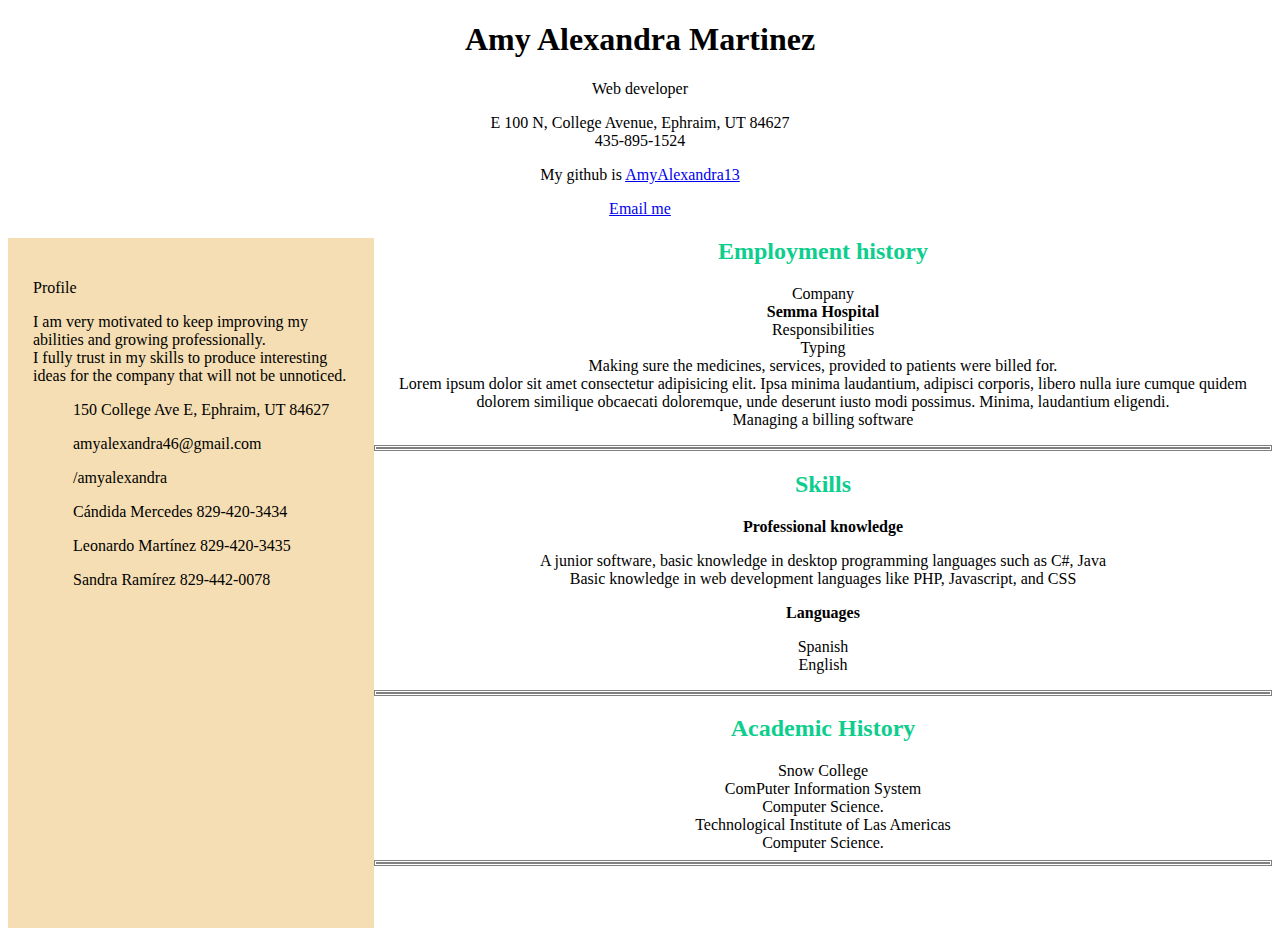
<file: index.html>
<!DOCTYPE html>
<html lang="en">
<head>
    <meta charset="UTF-8">
    <meta http-equiv="X-UA-Compatible" content="IE=edge">
    <meta name="viewport" content="width=device-width, initial-scale=1.0" />
<title>Amy resume</title>
    <meta name="description" content="This website is the best resume ever, where you can find a lot of Information">
    <link rel="stylesheet" type="text/css" href="resume.css" rel="stylesheet">

    
</head>
<body>
 
    <header>
      
        <h1>Amy Alexandra Martinez</h1>
        <p>Web developer</p>
        <p>E 100 N, College Avenue, Ephraim, UT 84627<br>
            435-895-1524<br>
<p>My github is <a href="https://github.com/AmyAlexandra13">AmyAlexandra13</a></p>
             <a href="mailto:amyalexandra@gmail.com">  Email me</a>
            
        </p>
    
        
    </header>

    <main>
    <div class="leftcontainer">

       
        <nav>
        <p>Profile</p>
        <p>I am very motivated to keep improving my abilities and growing professionally.<br>
            I fully trust in my skills to produce interesting ideas for the company that will not be unnoticed.</p>



            <div class="contact">
                <ul>
                <li><p> 150 College Ave E, Ephraim, UT 84627</p></li>
                <li>  <p> amyalexandra46@gmail.com</p></li>
                <li>  <p> /amyalexandra</p></li>
            </ul>
        </div>


        <div class="references">
            <ul>
            <li><p>Cándida Mercedes   829-420-3434            </p></li>
            <li>  <p> Leonardo Martínez     829-420-3435                </p></li>
            <li>  <p> Sandra Ramírez           829-442-0078                 </p></li>
        </ul>
    </div>
    
        </nav>

       
       
    </div>



    <section>
     
       <h2>Employment history</h2> 
        <dl>
            <dt>Company</dt>
            <dd><b>Semma Hospital</b></dd>
            <dt>Responsibilities</dt>
            <dd>Typing</dd>
            <dd>Making sure the medicines,  services, provided to patients were billed for.</dd>
            <dd>Lorem ipsum dolor sit amet consectetur adipisicing elit. Ipsa minima laudantium, adipisci corporis, libero nulla iure cumque quidem dolorem similique obcaecati doloremque, unde deserunt iusto modi possimus. Minima, laudantium eligendi.</dd>
               <dd>Managing a billing software</dd>         
        </dl>


    </section>
    <hr>

    <section>
        <h2>Skills</h2>
           <p><b>Professional knowledge</b></p>
            <ul>
                <li>A junior software, basic knowledge in desktop programming languages such as C#, Java</li>
            <li>Basic knowledge in web development languages like PHP, Javascript, and CSS</li>
        </ul>

        <p><b>Languages</b></p>
            <ul>
                <li>Spanish</li>
            <li>English</li>
        </ul>



        
       
    </section>
<hr>


<section class="academochistory">
    <h2>Academic History</h2>
            <dt>Snow College</dt>
            <dd>ComPuter Information System</dd>
            <dd>Computer Science.</dd>

            
            <dt>Technological Institute of Las Americas            </dt>
            <dd></dd>
            <dd>Computer Science.</dd>
        </section>
        <HR>




</main>
</body>
</html>
</file>
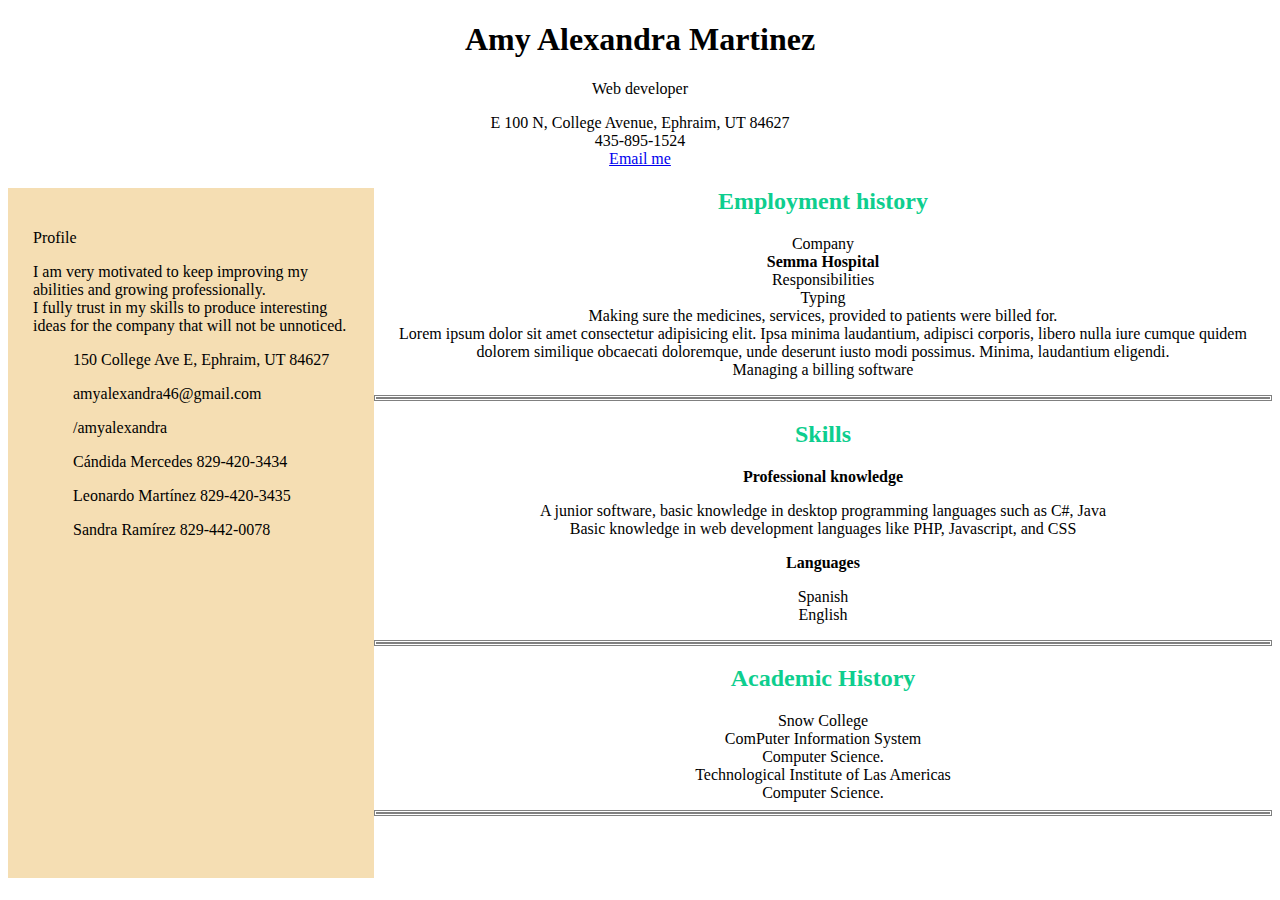
<file: resume.html>
<!DOCTYPE html>
<html lang="en">
<head>
    <meta charset="UTF-8">
    <meta http-equiv="X-UA-Compatible" content="IE=edge">
    <meta name="description" content="This website is the best resume ever, where you can find a lot of Information">
    <link rel="stylesheet" type="text/css" href="resume.css" rel="stylesheet">

    <title>Amy resume</title>
</head>
<body>
 
    <header>
      
        <h1>Amy Alexandra Martinez</h1>
        <p>Web developer</p>
        <p>E 100 N, College Avenue, Ephraim, UT 84627<br>
            435-895-1524<br>

             <a href="mailto:amyalexandra@gmail.com">  Email me</a>
            
        </p>
    
        
    </header>

    <main>
    <div class="leftcontainer">

       
        <nav>
        <p>Profile</p>
        <p>I am very motivated to keep improving my abilities and growing professionally.<br>
            I fully trust in my skills to produce interesting ideas for the company that will not be unnoticed.</p>



            <div class="contact">
                <ul>
                <li><p> 150 College Ave E, Ephraim, UT 84627</p></li>
                <li>  <p> amyalexandra46@gmail.com</p></li>
                <li>  <p> /amyalexandra</p></li>
            </ul>
        </div>


        <div class="references">
            <ul>
            <li><p>Cándida Mercedes   829-420-3434            </p></li>
            <li>  <p> Leonardo Martínez     829-420-3435                </p></li>
            <li>  <p> Sandra Ramírez           829-442-0078                 </p></li>
        </ul>
    </div>
    
        </nav>

       
       
    </div>



    <section>
     
       <h2>Employment history</h2> 
        <dl>
            <dt>Company</dt>
            <dd><b>Semma Hospital</b></dd>
            <dt>Responsibilities</dt>
            <dd>Typing</dd>
            <dd>Making sure the medicines,  services, provided to patients were billed for.</dd>
            <dd>Lorem ipsum dolor sit amet consectetur adipisicing elit. Ipsa minima laudantium, adipisci corporis, libero nulla iure cumque quidem dolorem similique obcaecati doloremque, unde deserunt iusto modi possimus. Minima, laudantium eligendi.</dd>
               <dd>Managing a billing software</dd>         
        </dl>


    </section>
    <hr>

    <section>
        <h2>Skills</h2>
           <p><b>Professional knowledge</b></p>
            <ul>
                <li>A junior software, basic knowledge in desktop programming languages such as C#, Java</li>
            <li>Basic knowledge in web development languages like PHP, Javascript, and CSS</li>
        </ul>

        <p><b>Languages</b></p>
            <ul>
                <li>Spanish</li>
            <li>English</li>
        </ul>



        
       
    </section>
<hr>


<section class="academochistory">
    <h2>Academic History</h2>
            <dt>Snow College</dt>
            <dd>ComPuter Information System</dd>
            <dd>Computer Science.</dd>

            
            <dt>Technological Institute of Las Americas            </dt>
            <dd></dd>
            <dd>Computer Science.</dd>
        </section>
        <HR>




</main>
</body>
</html>
</file>
<file: resume.css>
body{
    background-color: white;
}
header{
    text-align: center;
}

main{
    content: "";
}
h2{
    color: rgb(14, 206, 142);
    text-align: center;
}

section {
    text-align: center;
   
    

}



hr{
    border-style: double;
    border-width: 3px;
}




nav{
    float: left;
    padding: 25px;
    width: 25%;
    height: 40rem;
    position: relative;
    background-color: wheat;
}


ul{
    list-style: none;
}

main{
    position: relative;
}
</file>
